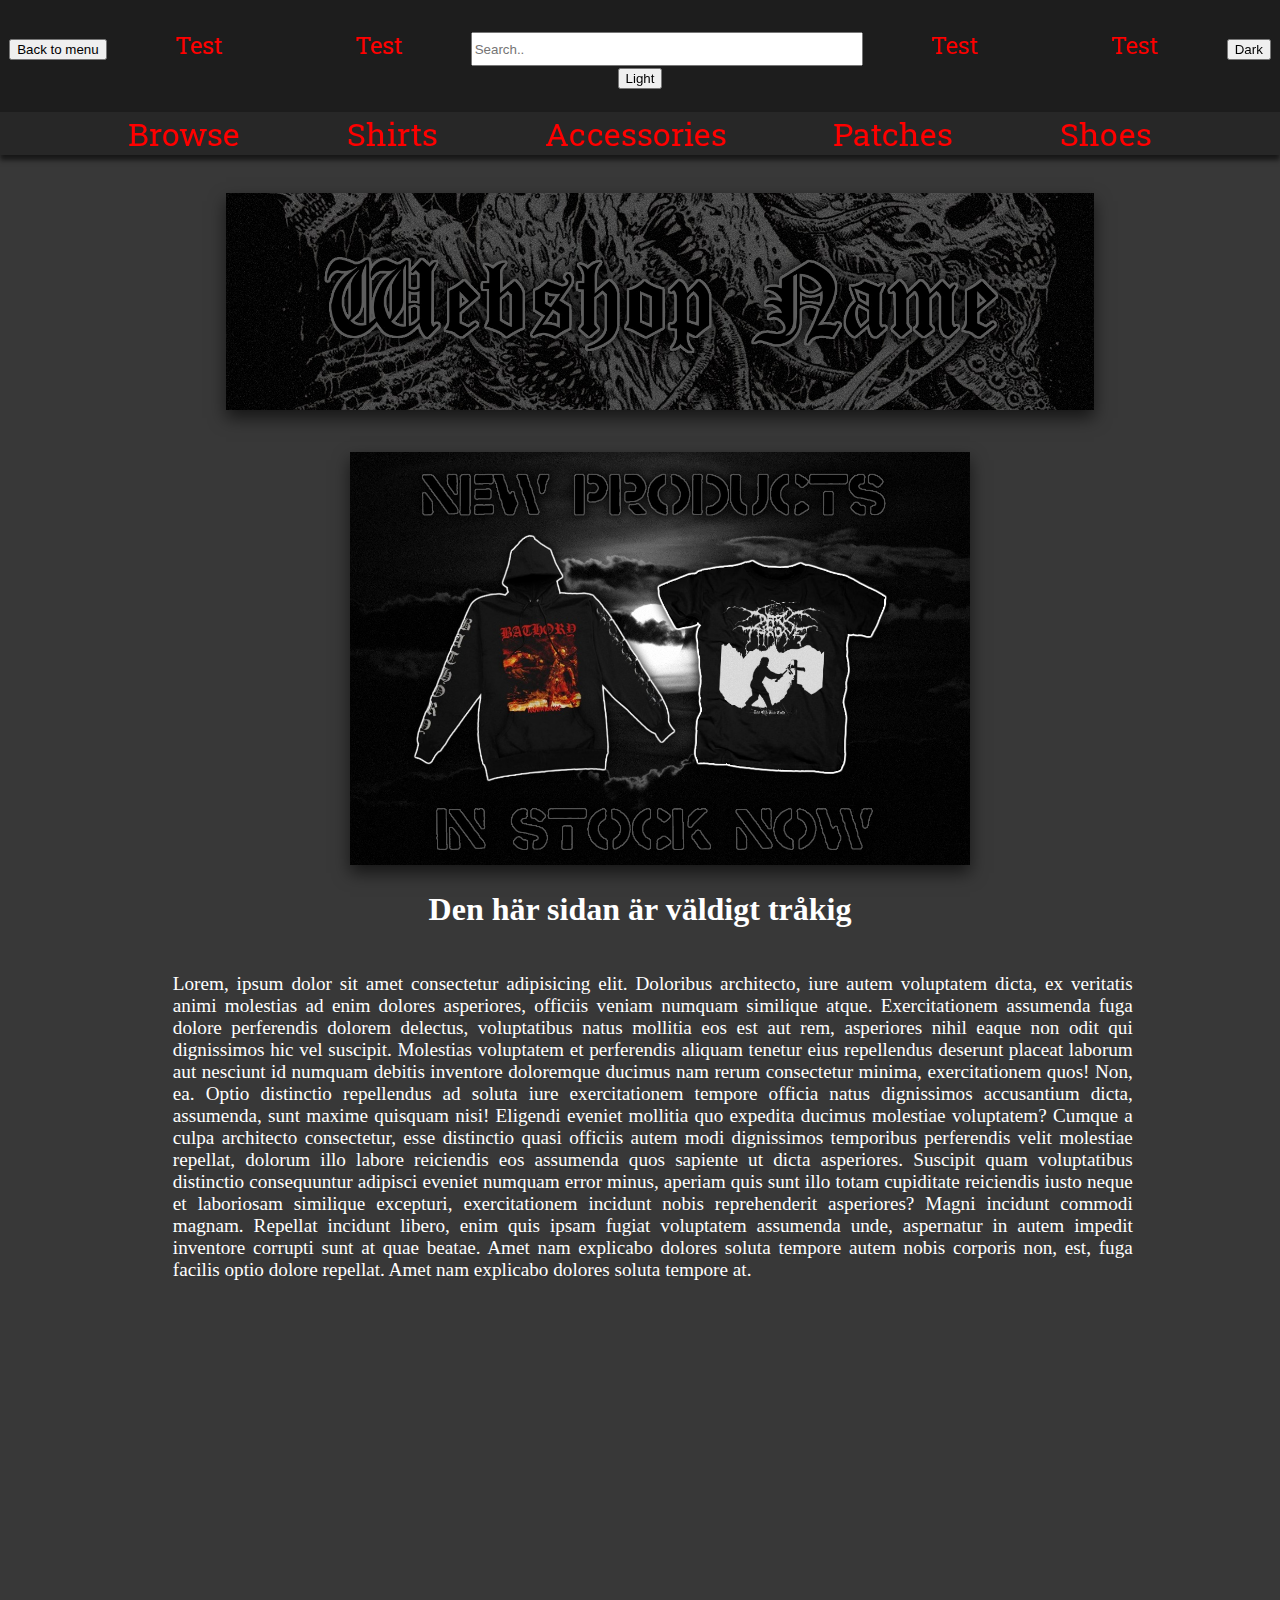
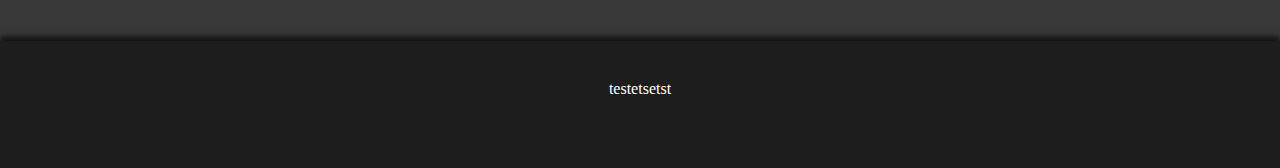
<file: index.html>
<!DOCTYPE html>
<html lang="en">

<head>
    <meta charset="UTF-8">
    <meta http-equiv="X-UA-Compatible" content="IE=edge">
    <meta name="viewport" content="width=device-width, initial-scale=1.0">
    <meta name="description" content="Shirts for sale, metal merchandise.">
    <title>Webstore home page</title>
    <link
      href="https://fonts.googleapis.com/css2?family=Roboto+Slab:wght@100&display=swap"
      rel="stylesheet"
    />
    <link rel="stylesheet" href="style.css" />
    <script src="javascript.js"></script>
</head>
    <body">
        <header>
                <nav class="navHeader">
                    <button onclick="window.location.href='index.html'">Back to menu</button>
                        <a href="secondary.html">Test</a>
                        <a href="secondary.html">Test</a>
                        <input type="text" placeholder="Search..">
                        <a href="secondary.html">Test</a>
                        <a href="secondary.html">Test</a>
                            <button type="button" onclick="changeBodyBg('#383838');">Dark</button>
                            <button type="button" onclick="changeBodyBg('white');">Light</button>

                </nav>
                <nav class="navMain">
                    <div class="shirtsDropdown">
                        <a href="secondary.html">Browse</a>
                        <div class="shirtsDropdown-content">
                            <a href="secondary.html">Example</a>
                            <a href="secondary.html">Example</a>
                            <a href="secondary.html">Example</a>
                            <a href="secondary.html">Example</a>
                            <a href="secondary.html">Example</a>
                            <a href="secondary.html">Example</a>
                            <a href="secondary.html">Example</a>
                            <a href="secondary.html">Example</a>
                            <a href="secondary.html">Example</a>
                            <a href="secondary.html">Example</a>
                            <a href="secondary.html">Example</a>
                        </div>
                      </div> 

                      <a href="secondary.html">Shirts</a>
                      <a href="secondary.html">Accessories</a>
                      <a href="secondary.html">Patches</a>
                      <a href="secondary.html">Shoes</a>
                </nav>
        </header>

        <main>
            <div class="visual">
                <ul class="banner">
                    <img src="pics/placeholderbanner.jpg" alt="Website banner. (Loading error)" />
                </ul>
                <ul class="featured">
                    <img src="pics/placeholderfeatured.jpg" alt="Website featured content. (Loading error)" />
                </ul>
            </div>
            <h1>Den här sidan är väldigt tråkig</h1>
            <div class="content">
                <p id="text">Lorem, ipsum dolor sit amet consectetur adipisicing elit. Doloribus architecto, iure autem voluptatem dicta, ex veritatis animi molestias ad enim dolores asperiores, officiis veniam numquam similique atque. Exercitationem assumenda fuga dolore perferendis dolorem delectus, voluptatibus natus mollitia eos est aut rem, asperiores nihil eaque non odit qui dignissimos hic vel suscipit. Molestias voluptatem et perferendis aliquam tenetur eius repellendus deserunt placeat laborum aut nesciunt id numquam debitis inventore doloremque ducimus nam rerum consectetur minima, exercitationem quos! Non, ea. Optio distinctio repellendus ad soluta iure exercitationem tempore officia natus dignissimos accusantium dicta, assumenda, sunt maxime quisquam nisi! Eligendi eveniet mollitia quo expedita ducimus molestiae voluptatem? Cumque a culpa architecto consectetur, esse distinctio quasi officiis autem modi dignissimos temporibus perferendis velit molestiae repellat, dolorum illo labore reiciendis eos assumenda quos sapiente ut dicta asperiores. Suscipit quam voluptatibus distinctio consequuntur adipisci eveniet numquam error minus, aperiam quis sunt illo totam cupiditate reiciendis iusto neque et laboriosam similique excepturi, exercitationem incidunt nobis reprehenderit asperiores? Magni incidunt commodi magnam. Repellat incidunt libero, enim quis ipsam fugiat voluptatem assumenda unde, aspernatur in autem impedit inventore corrupti sunt at quae beatae. Amet nam explicabo dolores soluta tempore autem nobis corporis non, est, fuga facilis optio dolore repellat. Amet nam explicabo dolores soluta tempore at.</p>
            </div>
        
        <footer class="footer">
            testetsetst
        </footer>
    </body>
</html>
</file>
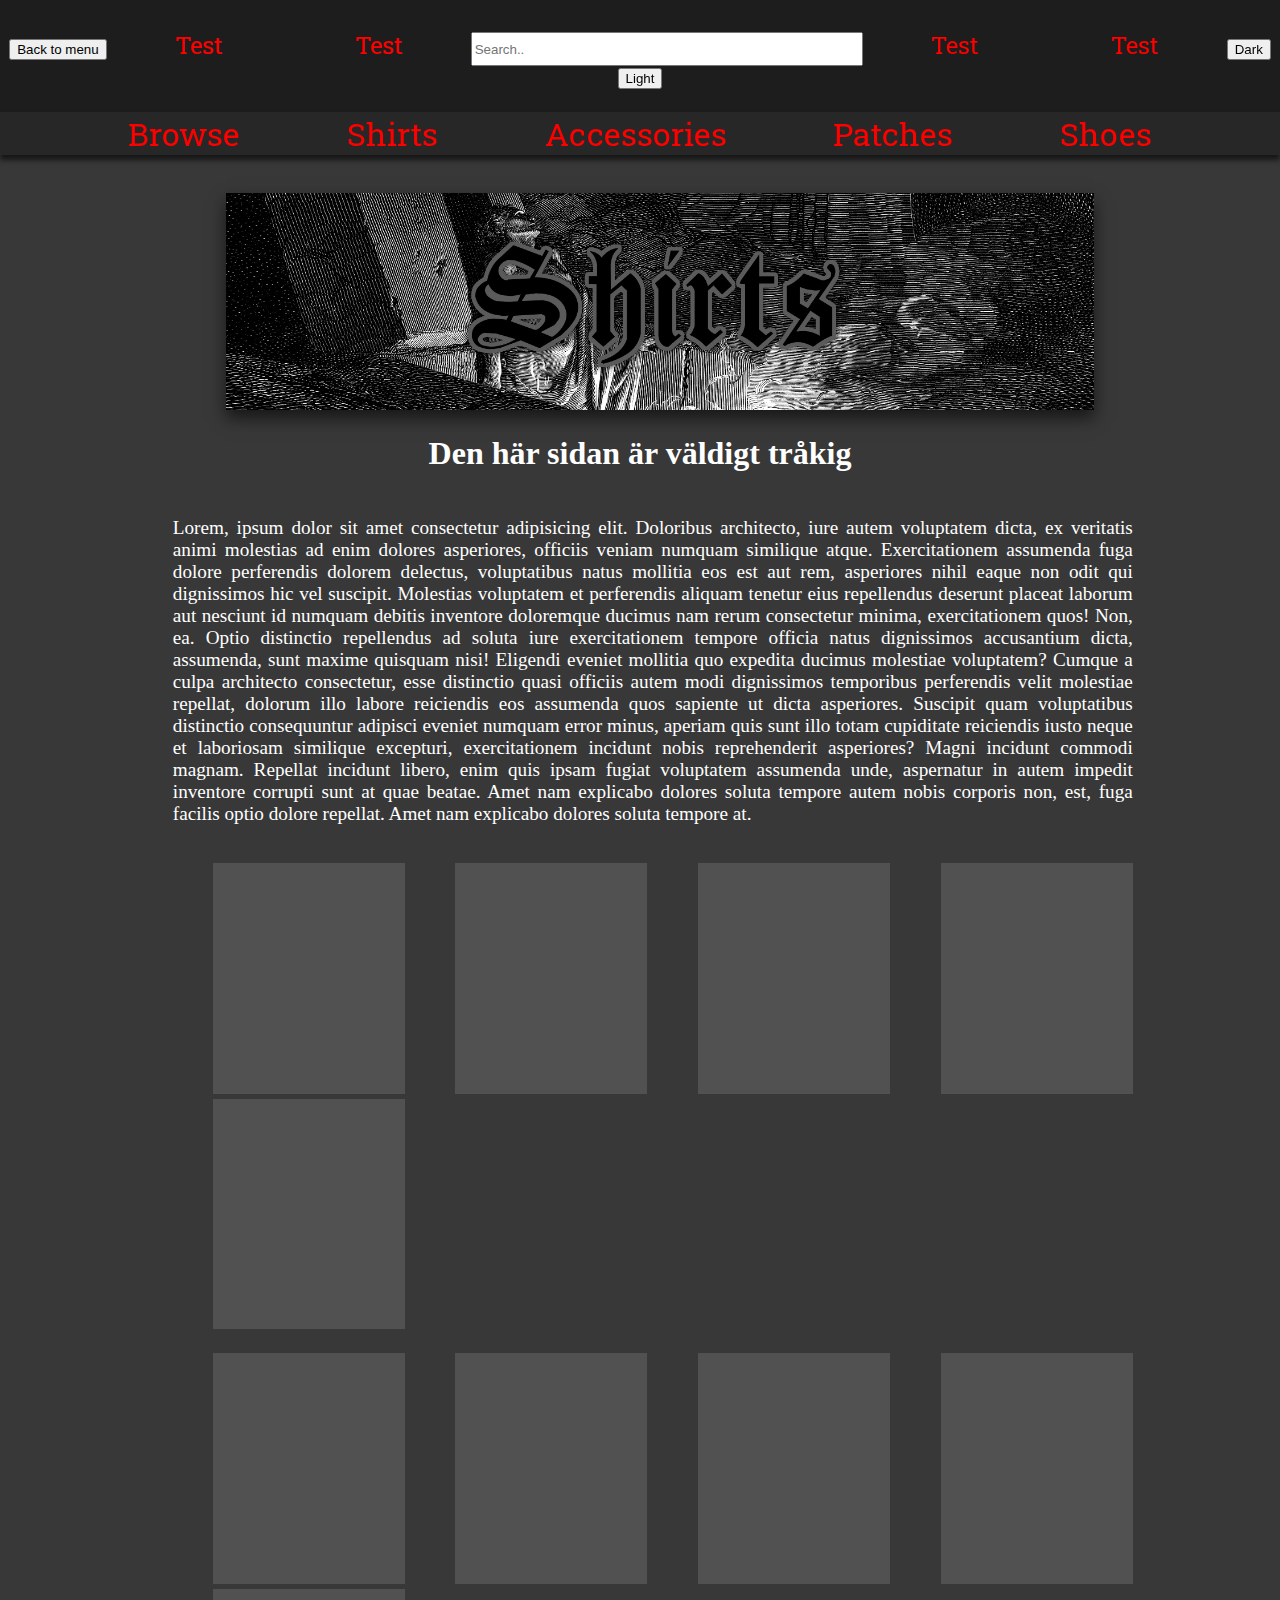
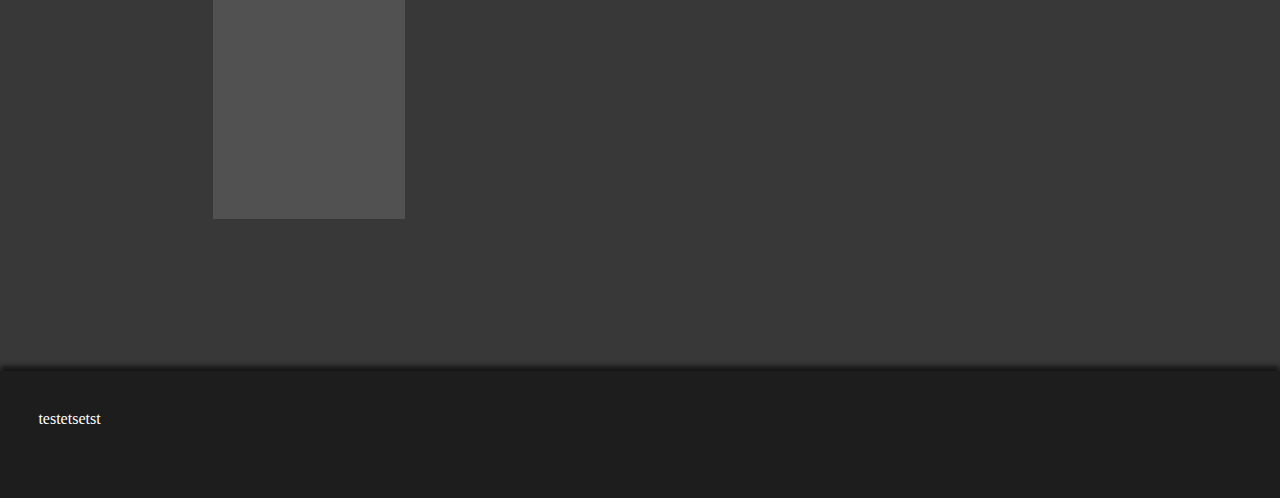
<file: secondary.html>
<!DOCTYPE html>
<html lang="en">

<head>
    <meta charset="UTF-8">
    <meta http-equiv="X-UA-Compatible" content="IE=edge">
    <meta name="viewport" content="width=device-width, initial-scale=1.0">
    <meta name="description" content="Shirts for sale, metal merchandise.">
    <title>Shirts</title>
    <link
      href="https://fonts.googleapis.com/css2?family=Roboto+Slab:wght@100&display=swap"
      rel="stylesheet"
    />
    <link rel="stylesheet" href="style.css" />
    <script src="javascript.js"></script>
</head>
    <body">
        <header id="header">
                <nav class="navHeader">

                    <button onclick="window.location.href='index.html'">Back to menu</button>
                        <a href="secondary.html">Test</a>
                        <a href="secondary.html">Test</a>
                        <input type="text" placeholder="Search..">
                        <a href="secondary.html">Test</a>
                        <a href="secondary.html">Test</a>

                            <button type="button" onclick="changeBodyBg('#383838');">Dark</button>
                            <button type="button" onclick="changeBodyBg('white');">Light</button>

                </nav>
                <nav class="navMain">
                    <div class="shirtsDropdown">
                        <a href="secondary.html">Browse</a>
                        <div class="shirtsDropdown-content">
                            <a href="secondary.html">Example</a>
                            <a href="secondary.html">Example</a>
                            <a href="secondary.html">Example</a>
                            <a href="secondary.html">Example</a>
                            <a href="secondary.html">Example</a>
                            <a href="secondary.html">Example</a>
                            <a href="secondary.html">Example</a>
                            <a href="secondary.html">Example</a>
                            <a href="secondary.html">Example</a>
                            <a href="secondary.html">Example</a>
                            <a href="secondary.html">Example</a>
                            <a href="secondary.html">Example</a>
                        </div>
                      </div> 

                      <a href="secondary.html">Shirts</a>
                      <a href="secondary.html">Accessories</a>
                      <a href="secondary.html">Patches</a>
                      <a href="secondary.html">Shoes</a>
                </nav>
        </header>

        <main>
            <div class="visual">
                <ul class="banner">
                    <img src="pics/shirtsbanner.jpg" alt="Website banner. (Loading error)" />
                </ul>
            </div>
            <h1>Den här sidan är väldigt tråkig</h1>
            <div class="content">
                <p id="p2">Lorem, ipsum dolor sit amet consectetur adipisicing elit. Doloribus architecto, iure autem voluptatem dicta, ex veritatis animi molestias ad enim dolores asperiores, officiis veniam numquam similique atque. Exercitationem assumenda fuga dolore perferendis dolorem delectus, voluptatibus natus mollitia eos est aut rem, asperiores nihil eaque non odit qui dignissimos hic vel suscipit. Molestias voluptatem et perferendis aliquam tenetur eius repellendus deserunt placeat laborum aut nesciunt id numquam debitis inventore doloremque ducimus nam rerum consectetur minima, exercitationem quos! Non, ea. Optio distinctio repellendus ad soluta iure exercitationem tempore officia natus dignissimos accusantium dicta, assumenda, sunt maxime quisquam nisi! Eligendi eveniet mollitia quo expedita ducimus molestiae voluptatem? Cumque a culpa architecto consectetur, esse distinctio quasi officiis autem modi dignissimos temporibus perferendis velit molestiae repellat, dolorum illo labore reiciendis eos assumenda quos sapiente ut dicta asperiores. Suscipit quam voluptatibus distinctio consequuntur adipisci eveniet numquam error minus, aperiam quis sunt illo totam cupiditate reiciendis iusto neque et laboriosam similique excepturi, exercitationem incidunt nobis reprehenderit asperiores? Magni incidunt commodi magnam. Repellat incidunt libero, enim quis ipsam fugiat voluptatem assumenda unde, aspernatur in autem impedit inventore corrupti sunt at quae beatae. Amet nam explicabo dolores soluta tempore autem nobis corporis non, est, fuga facilis optio dolore repellat. Amet nam explicabo dolores soluta tempore at.</p>
                <div class="products">
                    <ul class="products1">
                        <img src="pics/placeholderproduct.jpg" alt="Website listing. (Loading error)" />
                        <img src="pics/placeholderproduct.jpg" alt="Website listing. (Loading error)" />
                        <img src="pics/placeholderproduct.jpg" alt="Website listing. (Loading error)" />
                        <img src="pics/placeholderproduct.jpg" alt="Website listing. (Loading error)" />
                        <img src="pics/placeholderproduct.jpg" alt="Website listing. (Loading error)" />
                    </ul>
                    <ul class="products-row2">
                        <img src="pics/placeholderproduct.jpg" alt="Website listing. (Loading error)" />
                        <img src="pics/placeholderproduct.jpg" alt="Website listing. (Loading error)" />
                        <img src="pics/placeholderproduct.jpg" alt="Website listing. (Loading error)" />
                        <img src="pics/placeholderproduct.jpg" alt="Website listing. (Loading error)" />
                        <img src="pics/placeholderproduct.jpg" alt="Website listing. (Loading error)" />
                    </ul>
                </div>
            </div>

        </main>
        
        <footer class="footer">
            testetsetst
        </footer>
    </body>
</html>
</file>
<file: style.css>
body {
  background-color: #383838;
  margin: 0;
}

a {
  text-decoration: none;
  color: red;
  font-size: 100%;
}

a:hover {
  color: darkred;
}

.navHeader a {
  font-size: 150%;
  margin-left: 5%;
  margin-right: 5%;
  margin-top: 2%;
}

header img {
  width: 8%;
  padding-left: 3%;
}

.navMain a:hover {
  text-decoration: none;
  display: flex;
  flex-wrap: wrap;
}

input {
  width: 30%;
  height: 25%;
  margin-top: 2rem;
}

header {
  position: sticky;
  top: 0;
  font-family: "Roboto Slab", serif;
}

header .navHeader {
  background-color: #1d1d1d;
  height: 7rem;
  text-align: center;
}

header .navMain {
  background-color: #272727;
  display: flex;
  justify-content: space-between;
  height: 10%;
  flex-wrap: wrap;
  align-items: center;
  box-shadow: 0px 5px 5px rgba(0, 0, 0, 0.603);
  font-size: 32px;
  padding-left: 10%;
  padding-right: 10%;
}

footer {
  box-shadow: 0px 5px 5px rgba(0, 0, 0, 0.603), 0px -5px 5px rgba(0, 0, 0, 0.603);
  background-color: #1d1d1d;
  color: white;
  margin-top: 10%;
}

main {
  text-align: center;
}

h1 {
  color: white;
}

.shirtsDropdown {
  position: relative;
  display: inline-block;
}

.shirtsDropdown-content {
  justify-content: space-between;
  display: none;
  position: absolute;
  background-color: #1d1d1d;
  width: 153vh;
  height: 45px;
  box-shadow: 0px 8px 16px 0px rgba(0, 0, 0, 0.603);
  padding: 12px 16px;
}

.shirtsDropdown:hover .shirtsDropdown-content {
  display: block;
  display: flex;
}

.shirtsDropdown-content a {
  text-decoration: none;
  color: white;
  display: flex;
  font-size: 18px;
}

.shirtsDropdown-content a:hover {
  text-decoration: underline;
}

.banner {
  margin-top: 3%;
}

.banner img {
  box-shadow: 0px 8px 16px 0px rgba(0, 0, 0, 0.603);
  width: 70%;
}

.featured {
  margin-top: 3%;
}

.featured img {
  box-shadow: 0px 8px 16px 0px rgba(0, 0, 0, 0.603);
  width: 50%;
}

.products {
  margin: auto;
}

.pruducts ul {
  padding: 0;
  list-style-type: none;
}

.products img {
  width: 12rem;
}



.content {
  margin-top: 2%;
  font: "arial";
  padding-left: 13.5%;
  font-size: 120%;
  display: flex;
  flex-wrap: wrap;
  text-align:justify;
  width: 75%;
  min-height: calc(70vh - 70px);
  color: white;
}
.footer {
  height: 50px;
  padding: 3%;
}

@media (max-width: 950px) {
  header input {
    width: 10%;
  }
  header img {
    display: none;
  }
}
</file>
